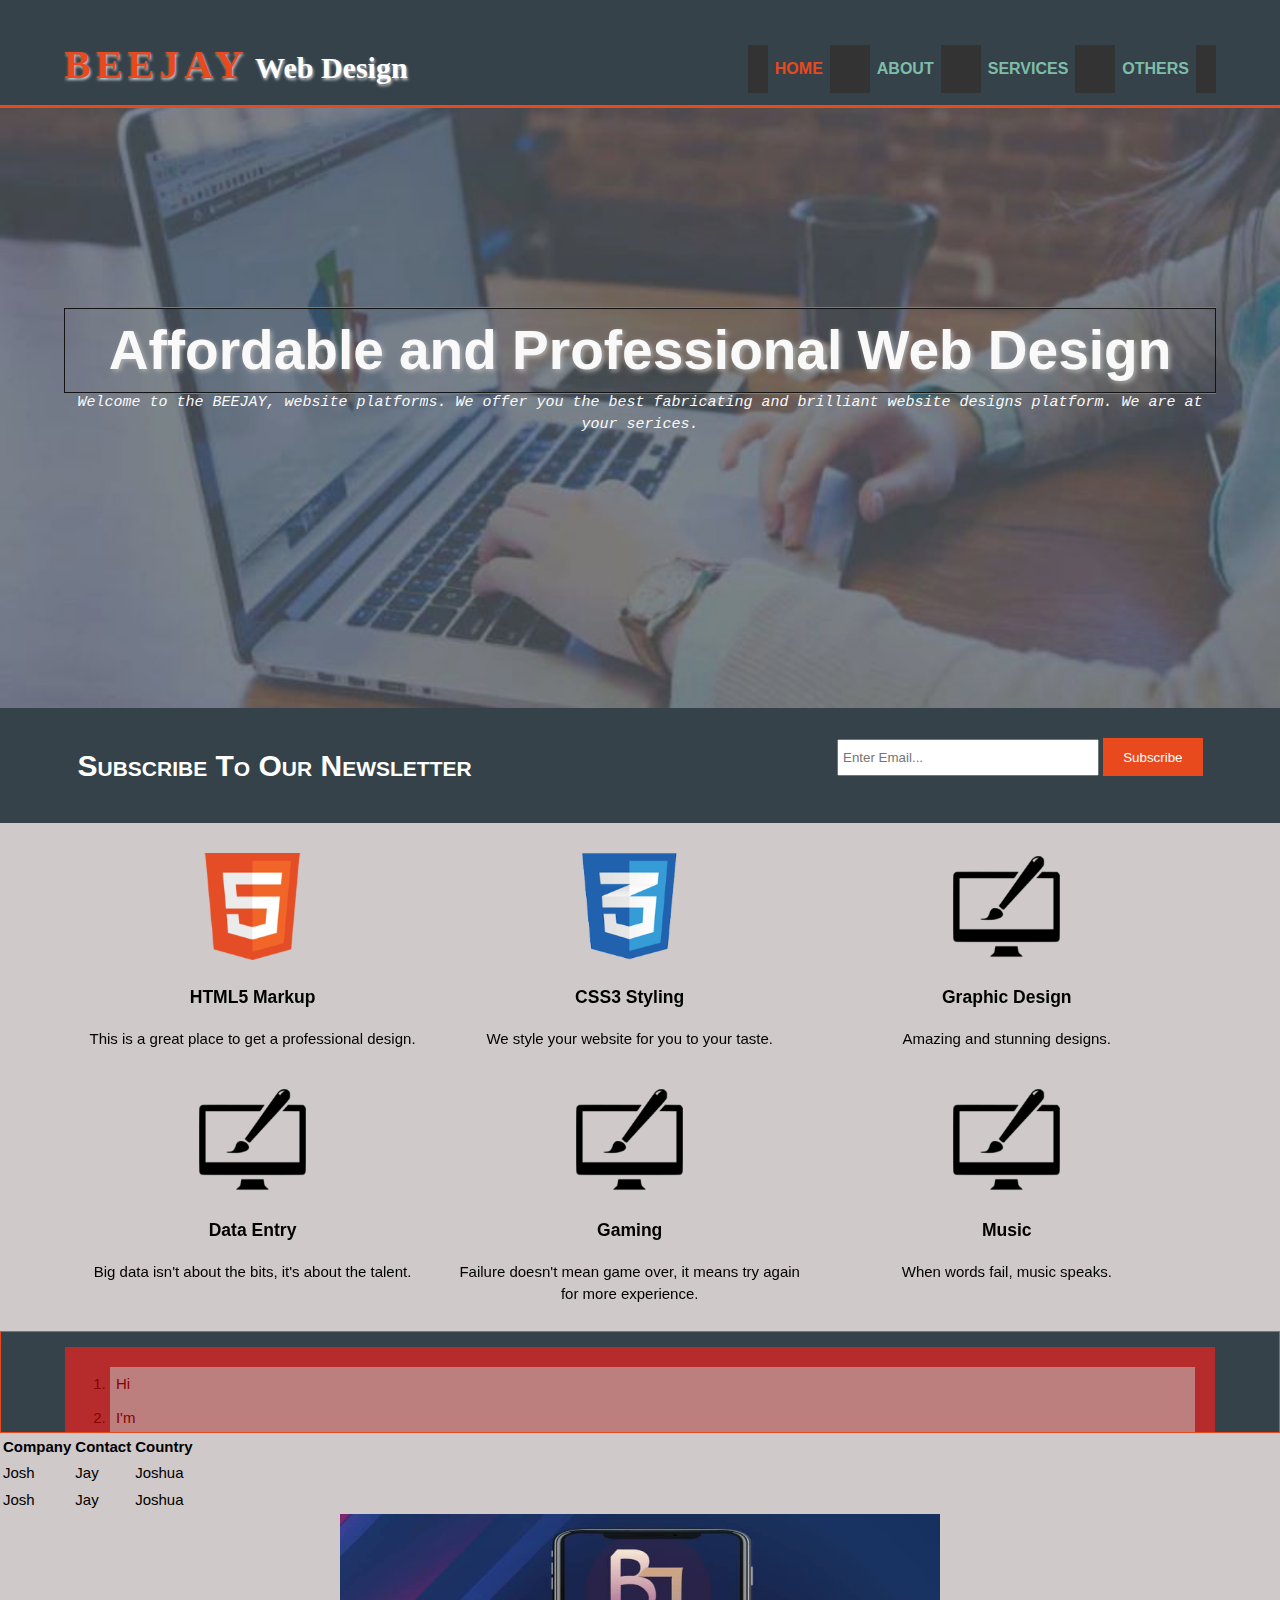
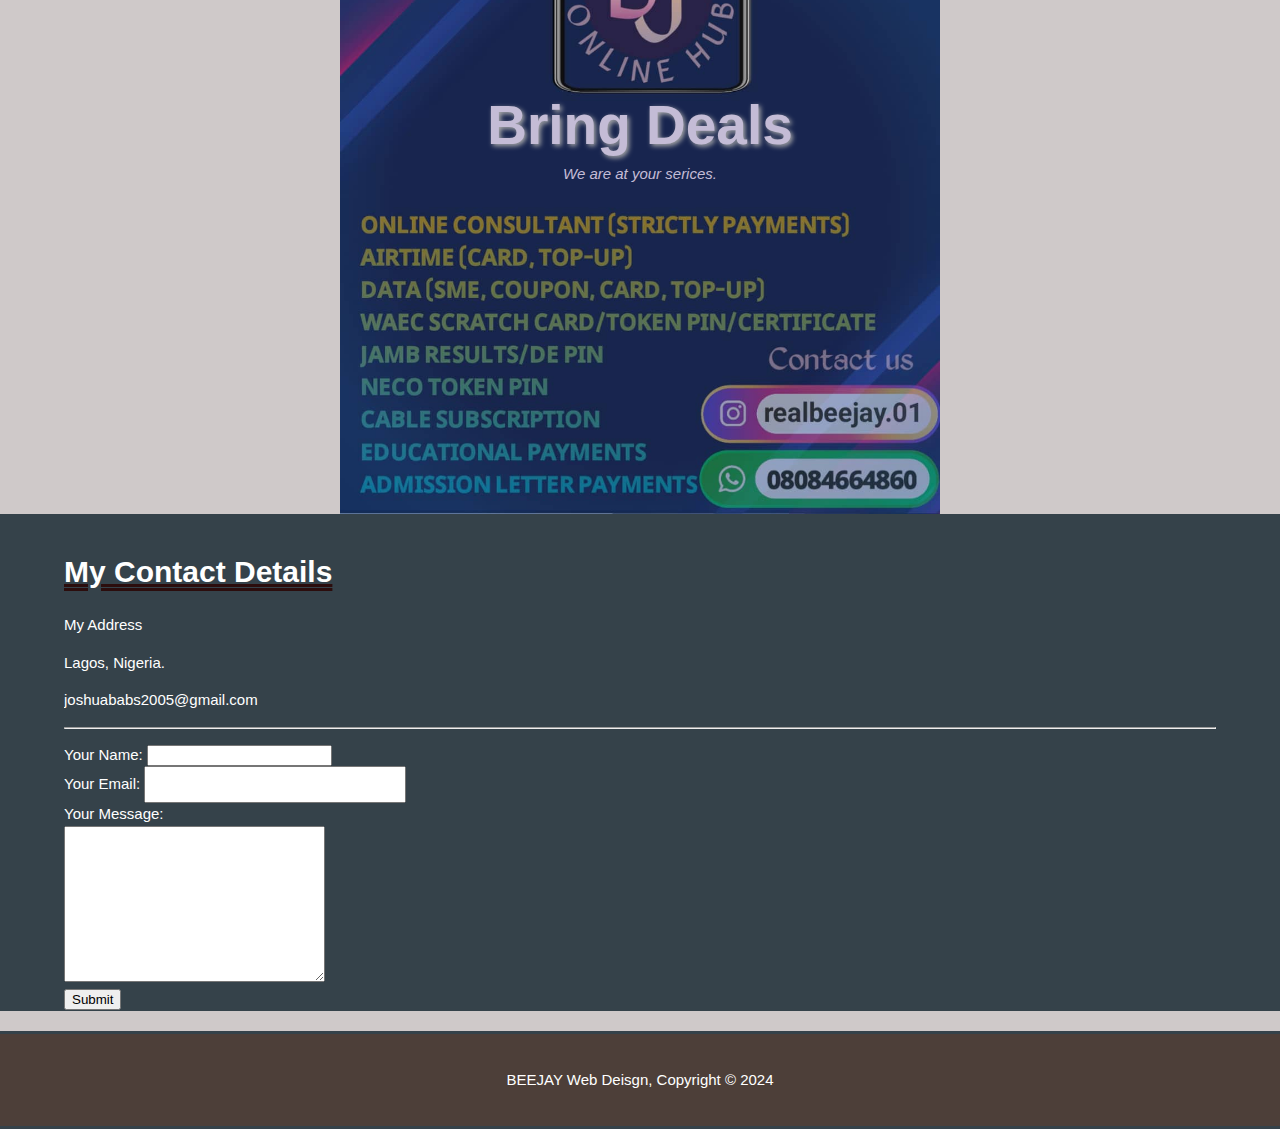
<file: Personal Website 1/index.html>
<!DOCTYPE html>
<html>
  <head>
    <meta charset="utf-8">
    <meta name="viewport" content="width=device-width, initial-scale=1.0">
    <meta name="description" content="Affordable and professional web design">
	  <meta name="keywords" content="web design, affordable web design, professional web design">
  	<meta name="author" content="Babalola Joshua">
    <title>BEEJAY Web Deisgn | Welcome</title>
    <link rel="stylesheet" href="./css/styles.css">
    <link rel="icon" href="img/favicon.png">
  </head>
  <body>
    <header>
      <div class="container">
        <div id="branding">
          <h1><span class="highlight">BEEJAY</span> Web Design</h1>
        </div>
        <nav>
          <ul>
            <li class="current"><a href="index.html">Home</a></li>
            <li><a href="about.html">About</a></li>
            <li><a href="service.html">Services</a></li>
            <li class="dropdown">
              <a href="javascript:void(0)" class="dropbtn">Others</a>
             <div class="dropdown-content">
              <a href="be.html">Link 1</a>
              <a href="#">Link 2</a>
              <a href="#">Link 3</a>
             </div>
            </li>       
          </ul>
        </nav>
       
   
      </div>
    </header>

    <section id="showcase">
      <div class="container">
        <h1>Affordable and Professional Web Design</h1>
        <p>Welcome to the BEEJAY, website platforms. We offer you the best fabricating and brilliant website designs platform. We are at your serices.</p>
      </div>
    </section>

    <section id="newsletter">
      <div class="container">
        <h1>Subscribe To Our Newsletter</h1>
        <form>
          <input type="email" placeholder="Enter Email..." required>
          <button type="submit" class="button_1">Subscribe</button>
        </form>
      </div>
    </section>

    <section id="boxes">
      <div class="container">
        <div class="box">
          <img src="./img/logo_html.png">
          <h3><a>HTML5 Markup</a></h3>
          <p>This is a great place to get a professional design.</p>
        </div>
        <div class="box">
          <img src="./img/logo_css.png">
          <h3><a>CSS3 Styling</a></h3>
          <p>We style your website for you to your taste.</p>
        </div>
        <div class="box">
          <img src="./img/logo_brush.png">
          <h3><a>Graphic Design</a></h3>
          <p>Amazing and stunning designs.</p>
        </div>
        <div class="box">
          <img src="./img/logo_brush.png">
          <h3><a>Data Entry</a></h3>
          <p>Big data isn't about the bits, it's about the talent.</p>
        </div>
        <div class="box">
          <img src="./img/logo_brush.png">
          <h3><a>Gaming</a></h3>
          <p>Failure doesn't mean game over, it means try again for more experience.</p>
        </div>
        <div class="box">
          <img src="./img/logo_brush.png">
          <h3><a>Music</a></h3>
          <p>When words fail, music speaks.</p>
        </div>

      </div>
    </section>

    <section id="gate">
      <div class="container">
        <ol>
          <li>Hi</li>
          <li>I'm</li>
          <li>Josh</li>
        </ol>
      </div>
    </section>
    <table id="customers">
      <tr>
        <th>Company</th>
        <th>Contact</th>
        <th>Country</th>
      </tr>
      <tr>
        <td>Josh</td>
        <td>Jay</td>
        <td>Joshua</td>
      </tr>
      <tr>
        <td>Josh</td>
        <td>Jay</td>
        <td>Joshua</td>
      </tr>
    </table>

    <section id="brand">
      <div class="container">
        <h1>Bring Deals</h1>
        <p>We are at your serices.</p>
      </div>
    </section>

      <section id="contact">
        <div class="container">
    <h1>My Contact Details</h1>
	      <p>My Address</p>
	      <p>Lagos, Nigeria.</p>
	       <p>joshuababs2005@gmail.com</p>
  	  <hr>
	     <form action="mailto:joshuababs2005@gmail.com" method="post" enctype="text/plain">
	      	<label>Your Name:</label>
	        <input type="text" name="yourName" value=""><br>
	        <label>Your Email:</label>
		       <input type="email" name="yourEmail" value=""><br>
		      <label>Your Message:</label><br> 
		      <textarea name="yourMessage" rows="10" cols="30"></textarea><br>
              <input type="submit" name="">
        </form>
      </div>
      </section>

    <footer>
      <p>BEEJAY Web Deisgn, Copyright &copy; 2024</p>
    </footer>
  </body>
</html>
</file>
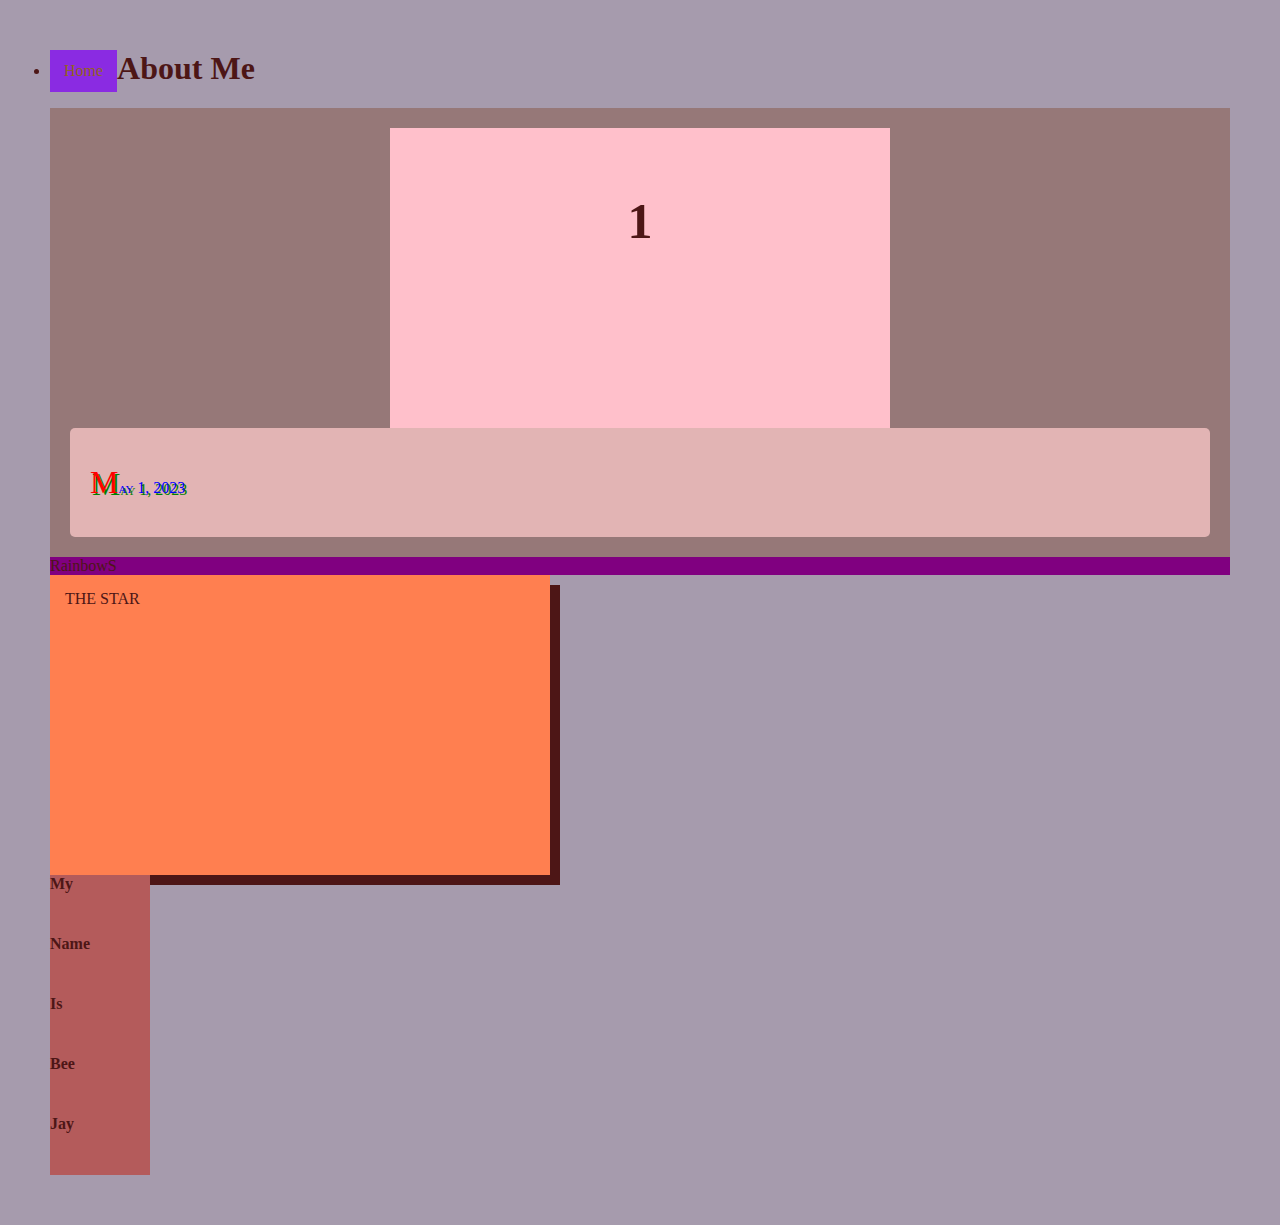
<file: about.html>
<!DOCTYPE html>
 <html>
  <head>
  	<meta charset="utf-8">
	 <title>About Me</title> 
	 <link rel="stylesheet" href="css\styles.css">
  </head>

  
   <body>
    <li class="current"><a href="index.html">Home</a></li>
    <h1>About Me</h1>
    <div class="card">
      <div class="header">
        <h1>1</h1>
      </div>
      <div class="container">
        <p>May 1, 2023</p>
      </div>
    </div>
    <div id="grad1">RainbowS</div>
    <div class="box">THE STAR</div>

    <div id="div1">My</div>
    <div id="div2">Name</div> 
    <div id="div3">Is</div>
    <div id="div4">Bee</div>
    <div id="div5">Jay</div>
  
    

   </body>
 </html>
</file>
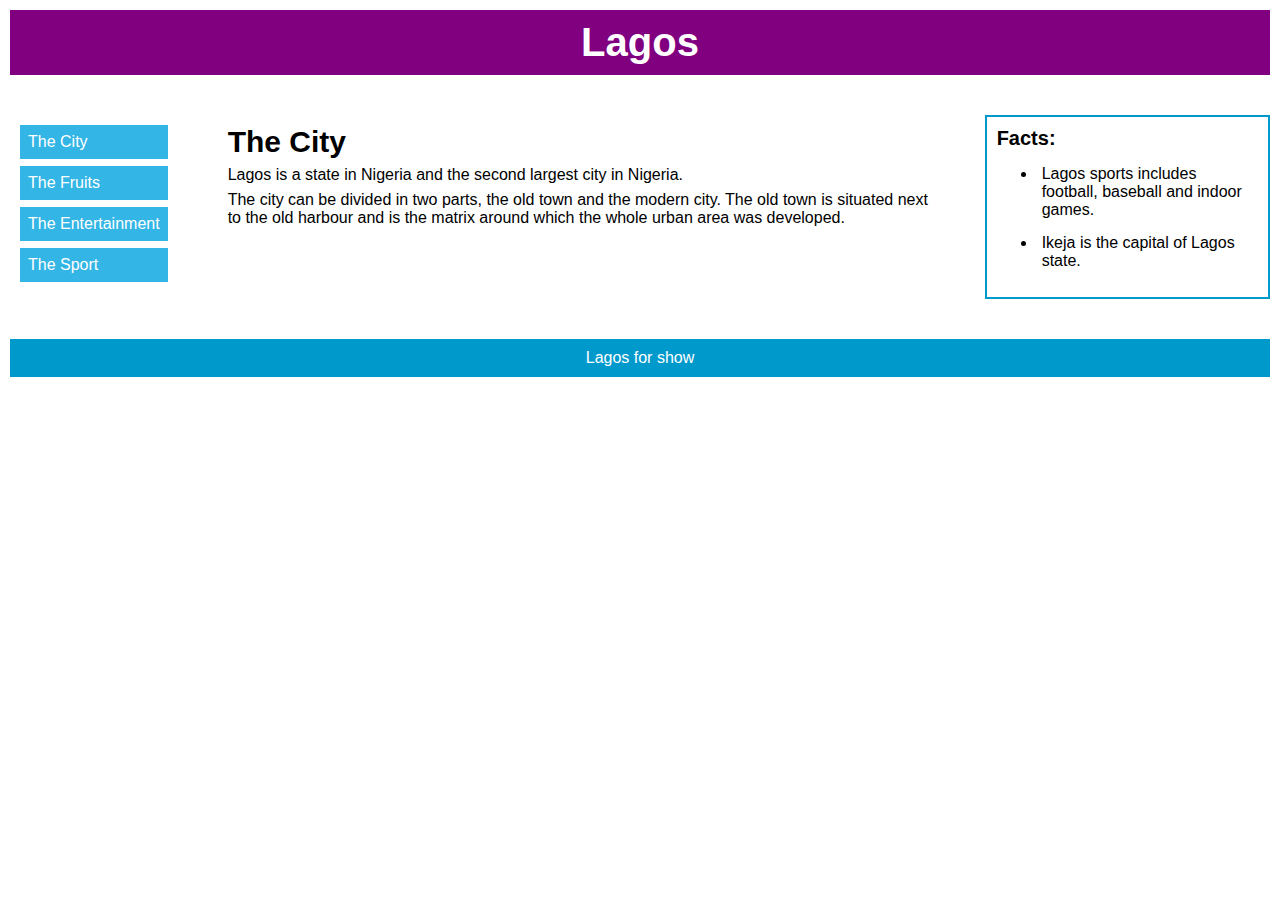
<file: be.html>
<!DOCTYPE html>
<html>
<head>
<meta name="viewport" content="width=device-width, initial-scale=1.0">
<style>
* {
  margin: 0;
  box-sizing: border-box;
}

body {
  font-family: "Lucida Sans", sans-serif;
}

.grid-container {
  display: grid;
  grid-template-areas:
    'header header header header header header'
    'menu main main main main right'
    'footer footer footer footer footer footer';
  gap: 40px;
  background-color: white;
  padding: 10px;
}

.grid-container > div {
  padding: 10px;
  font-size: 16px;
}

.item1 {
  grid-area: header;
  background-color: purple;
  text-align: center;
  color: #ffffff;
}

.item1 > h1 {
  font-size: 40px;
}

.item2 {
  grid-area: menu;
  }
  
.item2 ul {
  list-style-type: none;
  margin: 0;
  padding: 0;
}

.item2 li {
  padding: 8px;
  margin-bottom: 7px;
  background-color: #33b5e5;
  color: #ffffff;
}

.item2 li:hover {
  background-color: #0099cc;
}
  
.item3 {
  grid-area: main;
}

.item3 > h1 {
  font-size: 30px;
  margin-bottom: 7px;
}

.item3 > p {
  margin-bottom: 7px;
}

.item4 {
  grid-area: right;
  border: 2px solid #0099cc;
  background-color: white;
  padding: 15px;
  color: #000000;
}

.item4 > h2 {
  font-size: 20px;
  padding-bottom: 10px;
}

.item4 li {
  padding: 5px;
  margin-bottom: 5px;
}

.item5 {
  grid-area: footer;
  background-color: #0099cc;
  color: #ffffff;
  text-align: center;
}
</style>
</head>
<body>

<div class="grid-container">

  <div class="item1"><h1>Lagos</h1></div>

  <div class="item2">
    <ul>
      <li>The City</li>
      <li>The Fruits</li>
      <li>The Entertainment</li>
      <li>The Sport</li>
    </ul>
</div>

  <div class="item3">
    <h1>The City</h1>
    <p>Lagos is a state in Nigeria and the second largest city in Nigeria.</p>
    <p>The city can be divided in two parts, the old town and the modern city. The old town is situated next to the old harbour and is the matrix around which the whole urban area was developed.</p>
  </div>  

  <div class="item4">
    <h2>Facts:</h2>
    <ul>
      <li>Lagos sports includes football, baseball and indoor games.</li>
      <li>Ikeja is the capital of Lagos state.</li>
    </ul>
  </div>

  <div class="item5"><p>Lagos for show</p></div>
  
</div>

</body>
</html>
</file>
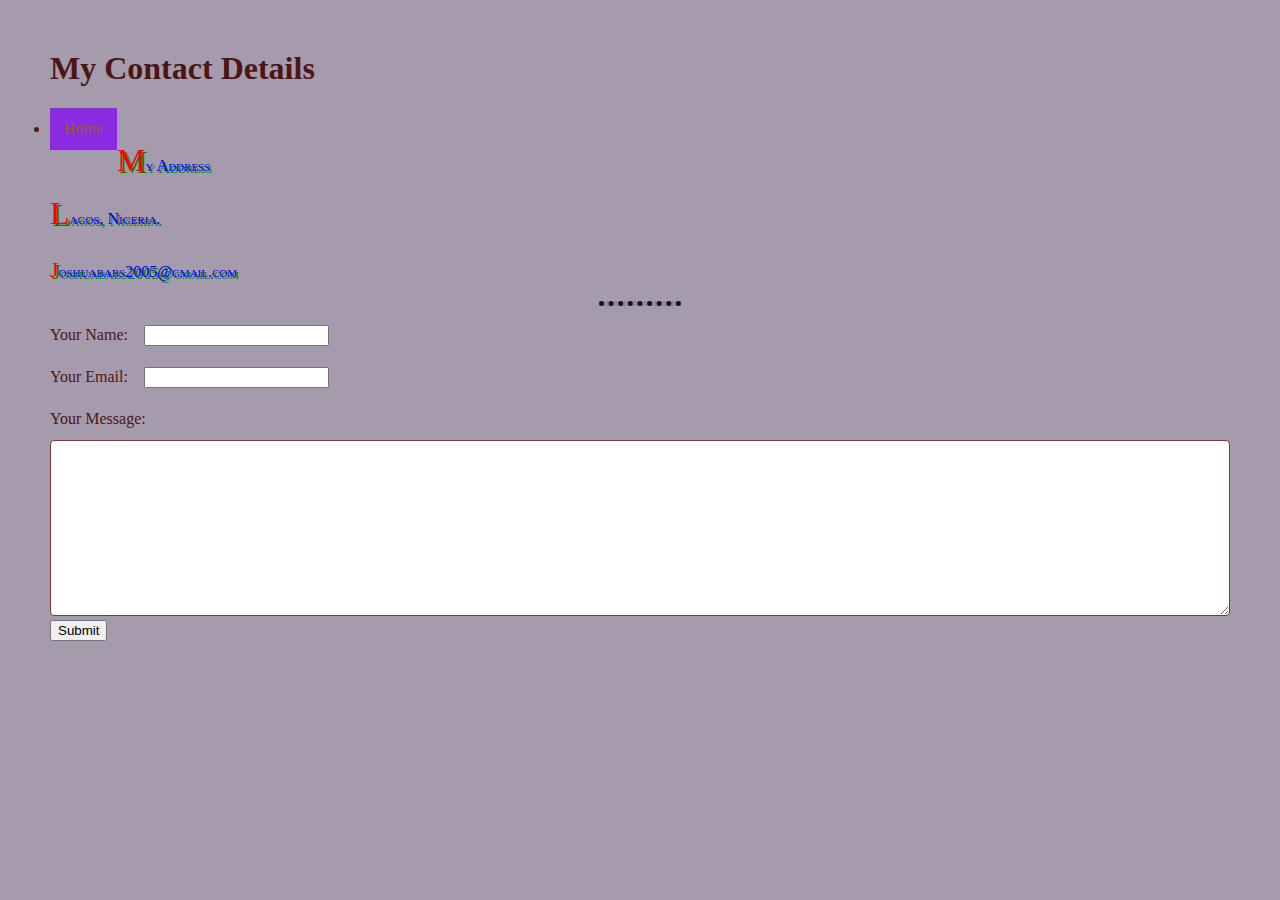
<file: contact-me.html>
<!DOCTYPE html>
<html lang="en">
<head>
    <meta charset="UTF-8">
    <title>My Contact</title>
	<link rel="stylesheet" href="css\styles.css">
</head>

<body>
    <h1>My Contact Details</h1>
	<li class="current"><a href="index.html">Home</a></li><br>
	<p>My Address</p>
	<p>Lagos, Nigeria.</p>
	<p>joshuababs2005@gmail.com</p>
	<hr>
	<form action="mailto:joshuababsayo2005@gmail.com" method="post" enctype="text/plain">
		<label>Your Name:</label>
		<input type="text" name="yourName" value=""><br>
		<label>Your Email:</label>
		<input type="email" name="yourEmail" value=""><br>
		<label>Your Message:</label><br>
		<textarea name="yourMessage" rows="10" cols="30"></textarea><br>
		<input type="submit" name="">
	</form>
 </body>
</html>
</file>
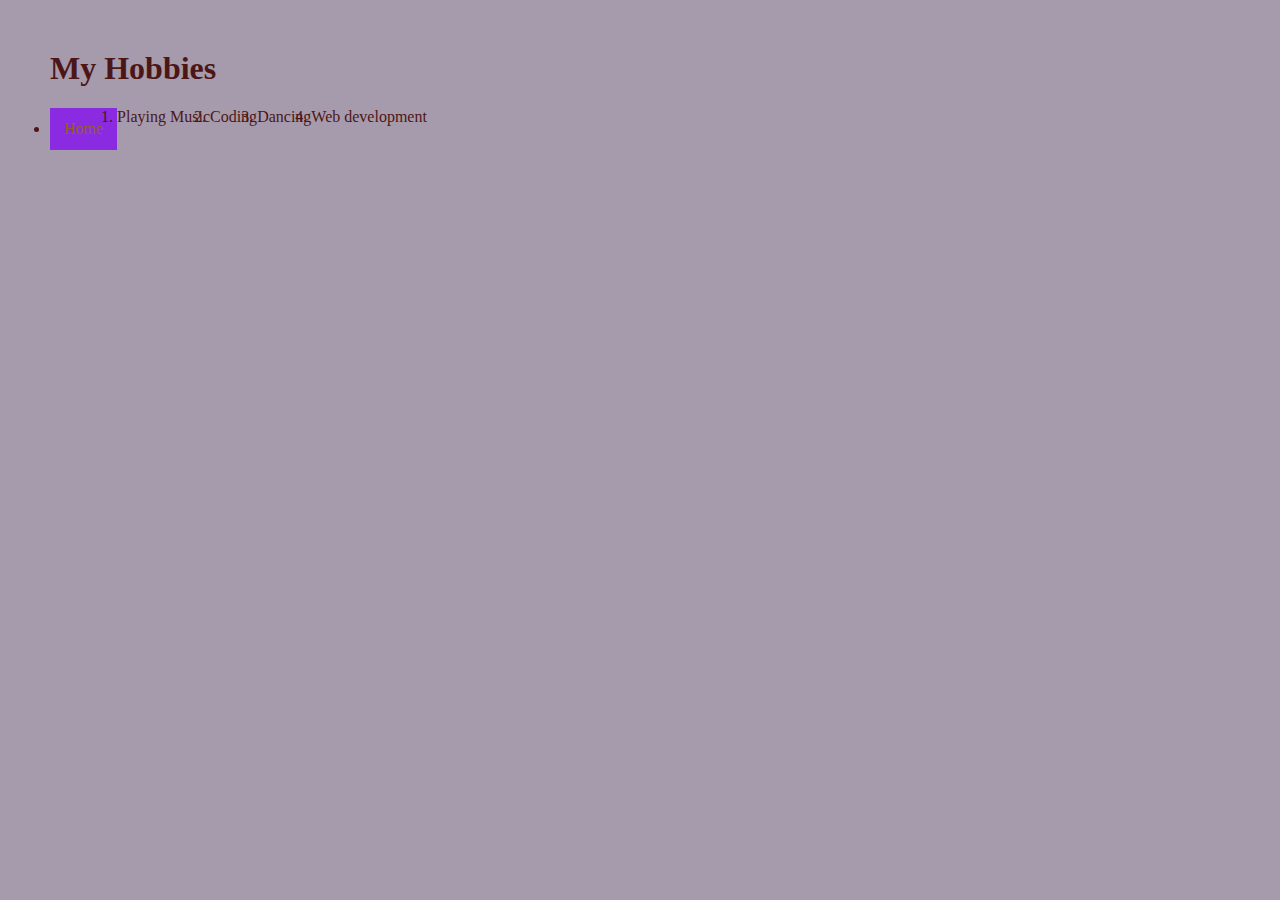
<file: hobbies.html>
<!DOCTYPE html>
<html lang="en">
<head>
    <meta charset="UTF-8">
    <title>My Hobbies</title>
    <link rel="stylesheet" href="css\styles.css">
</head>
<body>
    <h1>My Hobbies</h1>
    <li class="current"><a href="index.html">Home</a></li>
    <ol>
        <li>Playing Music</li>
        <li>Coding</li>
        <li>Dancing</li>
        <li>Web development</li>
    </ol>
</body>
</html>
</file>
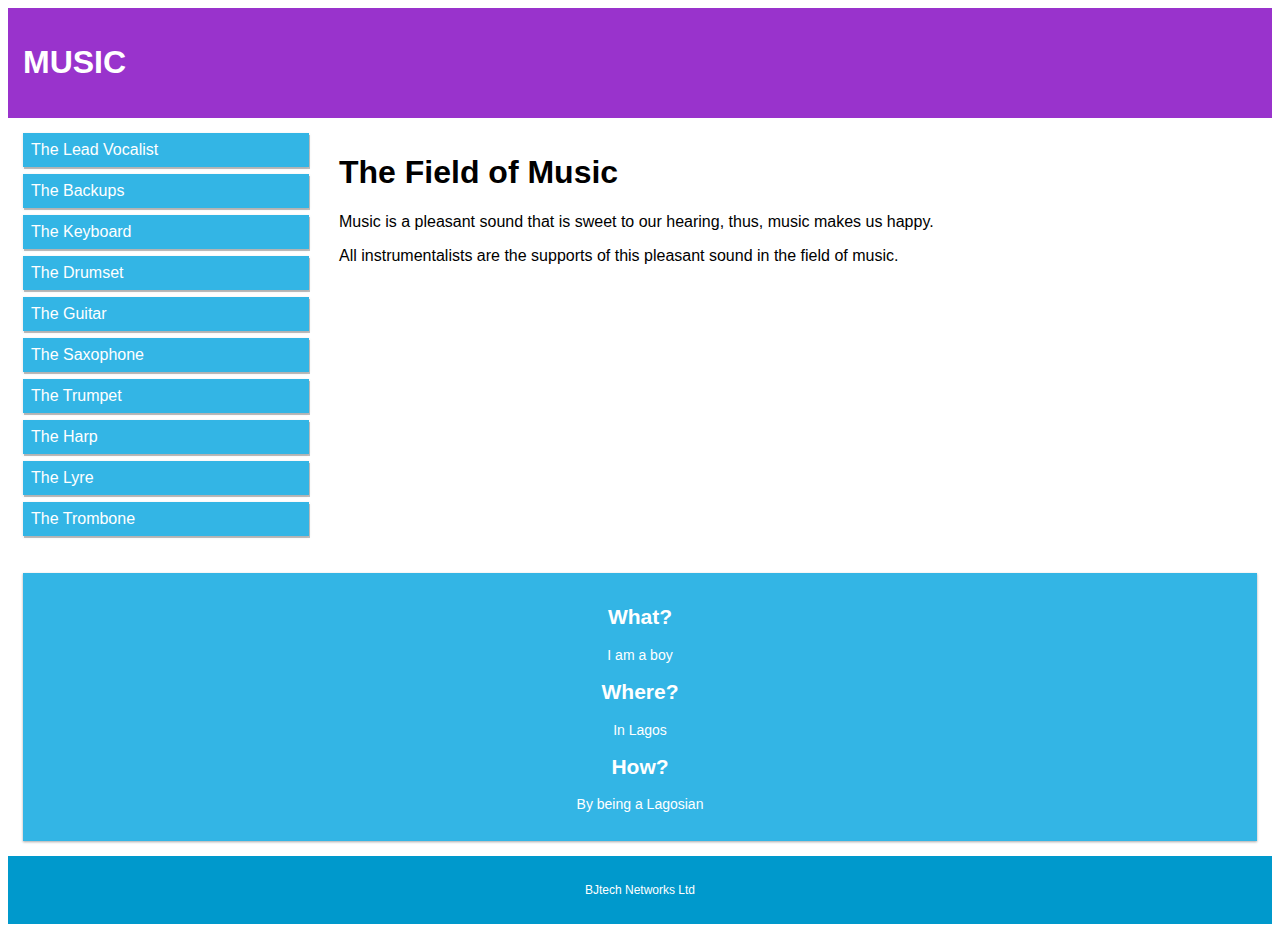
<file: responsive.html>
<!DOCTYPE html>
 <html>
  <head>
  	
	  <meta name="viewport" content="width=device-width, initial-scale=1.0">
      <style>
        * {
            box-sizing: border-box;
        }

        .row::after {
            content: "";
            clear: both;
            display: table;
        }

        [class*="col-"] {
            float: left;
            padding: 15px;
        }

       
        html {
            font-family: "Lucida Sans", sans-serif;
        }

        .header {
            background-color: #9933cc;
            color: #ffffff;
            padding: 15px;
        }

        .menu ul {
            list-style-type: none;
            margin: 0;
            padding: 0;
        }

        .menu li {
            padding: 8px;
            margin-bottom: 7px;
            background-color: #33b5e5;
            color: #ffffff;
            box-shadow: 0 1px 3px rgba(0,0,0,0.12), 1px 2px rgba(0,0,0,0.24);
        }

        .menu li:hover {
            background-color: #0099cc;
        }

        .aside {
            background-color: #33b5e5;
            padding: 15px;
            color: #ffffff;
            text-align: center;
            font-size: 14px;
            box-shadow: 0 1px 3px rgba(0,0,0,0.12), 0 1px 2px rgba(0,0,0,0.24);
        }

        .footer {
            background-color: #0099cc;
            color: #ffffff;
            text-align: center;
            font-size: 12px;
            padding: 15px;

        }

        /* For mobile phones: */
        [class*="col-"] {
            width: 100%;
        }

        @media only screen and (min-width: 600px) {
            /* For tablets: */
        .col-s-1 {width: 8.33%;}
        .col-s-2 {width: 16.66%;}
        .col-s-3 {width: 25%;}
        .col-s-4 {width: 33.33%;}
        .col-s-5 {width: 41.66%;}
        .col-s-6 {width: 50%;}
        .col-s-7 {width: 58.33%;}
        .col-s-8 {width: 66.66%;}
        .col-s-9 {width: 75%;}
        .col-s-10 {width: 83.33%;}
        .col-s-11 {width: 91.66%;}
        .col-s-12 {width: 100%;}
        }
        @media only screen and (min-width: 768px) {
            /* For desktop: */
        .col-s-1 {width: 8.33%;}
        .col-s-2 {width: 16.66%;}
        .col-s-3 {width: 25%;}
        .col-s-4 {width: 33.33%;}
        .col-s-5 {width: 41.66%;}
        .col-s-6 {width: 50%;}
        .col-s-7 {width: 58.33%;}
        .col-s-8 {width: 66.66%;}
        .col-s-9 {width: 75%;}
        .col-s-10 {width: 83.33%;}
        .col-s-11 {width: 91.66%;}
        .col-s-12 {width: 100%;}
        }
        
      </style>
  </head>
  <body>

    <div class="header">
        <h1>MUSIC</h1>
    </div>

    <div class="row">
        <div class="col-3 col-s-3 menu">
            <ul>

                <li>The Lead Vocalist</li>
                <li>The Backups</li>
                <li>The Keyboard</li>
                <li>The Drumset</li>
                <li>The Guitar</li>
                <li>The Saxophone</li>
                <li>The Trumpet</li>
                <li>The Harp</li>
                <li>The Lyre</li>
                <li>The Trombone</li>
            </ul>
        </div>

        <div class="col-6 col-s-9">
            <h1>The Field of Music</h1>
            <p>Music is a pleasant sound that is sweet to our hearing, thus, music makes us happy. </p>
            <p>All instrumentalists are the supports of this pleasant sound in the field of music.</p>
        </div>

        <div class="col-3 col-s-12">
            <div class="aside">
                <h2>What?</h2>
                <p>I am a boy</p>
                <h2>Where?</h2>
                <p>In Lagos</p>
                <h2>How?</h2>
                <p>By being a Lagosian</p>                
            </div>
        </div>
    </div>

    <div class="footer">
        <p>BJtech Networks Ltd</p>
    </div>
  </body>
 </html>
</file>
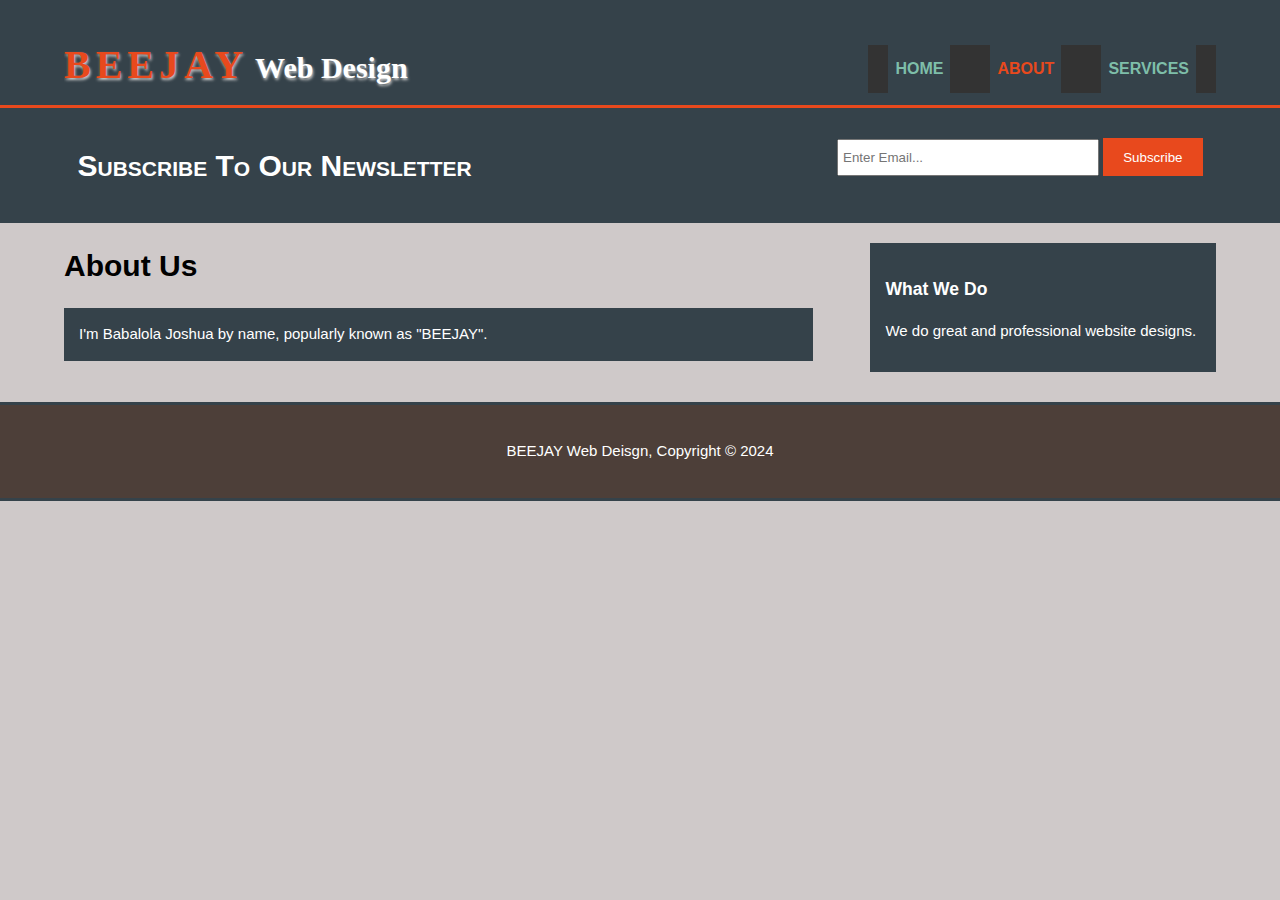
<file: Personal Website 1/about.html>
<!DOCTYPE html>
<html>
  <head>
    <meta charset="utf-8">
    <meta name="description" content="Affordable and professional web design">
	  <meta name="keywords" content="web design, affordable web design, professional web design">
  	<meta name="author" content="Babalola Joshua">
    <title>BEEJAY Web Deisgn | About</title>
    <link rel="stylesheet" href="./css/styles.css">
    <link rel="icon" href="img/favicon.png">
  </head>
  <body>
    <header>
      <div class="container">
        <div id="branding">
          <h1><span class="highlight">BEEJAY</span> Web Design</h1>
        </div>
        <nav>
          <ul>
            <li><a href="index.html">Home</a></li>
            <li class="current"><a href="about.html">About</a></li>
            <li><a href="service.html">Services</a></li>
          </ul>
        </nav>
      </div>
    </header>

    <section id="newsletter">
      <div class="container">
        <h1>Subscribe To Our Newsletter</h1>
        <form>
          <input type="email" placeholder="Enter Email..." required>
          <button type="submit" class="button_1">Subscribe</button>
        </form>
      </div>
    </section>

    <section id="main">
      <div class="container">
        <article id="main-col">
          <h1 class="page-title">About Us</h1>
          <p>
           
          </p>
          <p class="dark">
            I'm Babalola Joshua by name, popularly known as "BEEJAY".
          </p>
        </article>

        <aside id="sidebar">
          <div class="dark">
            <h3>What We Do</h3>
            <p>We do great and professional website designs. </p>
          </div>
        </aside>
      </div>
    </section>

    <footer>
      <p>BEEJAY Web Deisgn, Copyright &copy; 2024</p>
    </footer>
  </body>
</html>
</file>
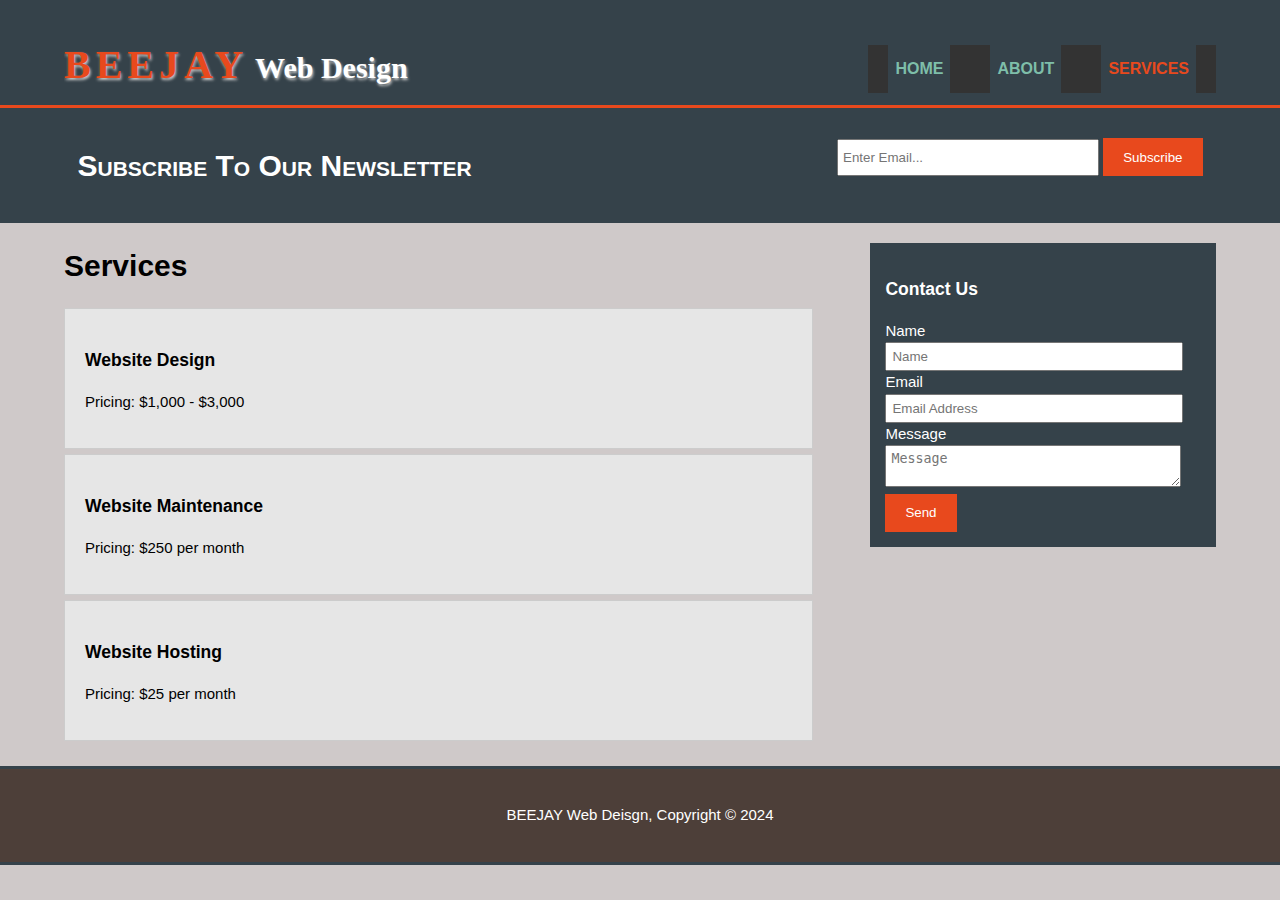
<file: Personal Website 1/service.html>
<!DOCTYPE html>
<html>
  <head>
    <meta charset="utf-8">
    <meta name="description" content="Affordable and professional web design">
	  <meta name="keywords" content="web design, affordable web design, professional web design">
  	<meta name="author" content="Babalola Joshua">
    <title>BEEJAY Web Deisgn | Services</title>
    <link rel="stylesheet" href="./css/styles.css">
    <link rel="icon" href="img/favicon.png">
  </head>
  <body>
    <header>
      <div class="container">
        <div id="branding">
          <h1><span class="highlight">BEEJAY</span> Web Design</h1>
        </div>
        <nav>
          <ul>
            <li><a href="index.html">Home</a></li>
            <li><a href="about.html">About</a></li>
            <li class="current"><a href="service.html">Services</a></li>
          </ul>
        </nav>
      </div>
    </header>

    <section id="newsletter">
      <div class="container">
        <h1>Subscribe To Our Newsletter</h1>
        <form>
          <input type="email" placeholder="Enter Email..." required>
          <button type="submit" class="button_1">Subscribe</button>
        </form>
      </div>
    </section>

    <section id="main">
      <div class="container">
        <article id="main-col">
          <h1 class="page-title">Services</h1>
          <ul id="services">
            <li>
              <h3>Website Design</h3>
              <p></p>
						  <p>Pricing: $1,000 - $3,000</p>
            </li>
            <li>
              <h3>Website Maintenance</h3>
              <p></p>
						  <p>Pricing: $250 per month</p>
            </li>
            <li>
              <h3>Website Hosting</h3>
              <p></p>
						  <p>Pricing: $25 per month</p>
            </li>
          </ul>
        </article>

        <aside id="sidebar">
          <div class="dark">
            <h3>Contact Us</h3>
            <form class="quote">
  						<div>
  							<label>Name</label><br>
  							<input type="text" placeholder="Name">
  						</div>
  						<div>
  							<label>Email</label><br>
  							<input type="email" placeholder="Email Address">
  						</div>
  						<div>
  							<label>Message</label><br>
  							<textarea placeholder="Message"></textarea>
  						</div>
  						<button class="button_1" type="submit">Send</button>
					</form>
          </div>
        </aside>
      </div>
    </section>

    <footer>
      <p>BEEJAY Web Deisgn, Copyright &copy; 2024</p>
    </footer>
  </body>
</html>
</file>
<file: Personal Website 1/css/styles.css>
body{
  font: 15px/1.5 Arial, Helvetica,sans-serif;
  padding:0;
  margin:0;
  background-color:#cfc9c9;
}

/* Global */
.container{
  width:90%;
  margin:auto;
  overflow:hidden;
}

ul{
  margin:0;
  padding:0;
}

.button_1{
  height:38px;
  background:#e8491d;
  border:0;
  padding-left: 20px;
  padding-right:20px;
  color:#ffffff;
}

.dark{
  padding:15px;
  background:#35424a;
  color:#ffffff;
  margin-top:10px;
  margin-bottom:10px;
}

/* Header **/
header{
  background:#35424a;
  color:#ffffff;
  padding-top:35px;
  min-height:70px;
  border-bottom:#e8491d 3px solid;
  animation-name: babe;
  animation-duration: 4s;
  animation-iteration-count: infinite;
  animation-delay: 3s;

}

@keyframes babe {
  0%   {background-color: rgb(72, 68, 73);}
  20%  {background-color: rgb(78, 20, 214);}
  40%  {background-color: rgb(161, 47, 47);}
  60%  {background-color: rgb(126, 65, 121);}
  80%  {background-color: rgb(190, 156, 84);}
  100% {background-color: rgb(209, 68, 25);} 
}


header a{
  color:#ffffff;
  text-decoration:none;
  text-transform: uppercase;
  font-size: 15px;
  font-weight: bold;
}

header a:link, a:visited{
  background-color: #35424a;
  color:rgb(126, 190, 169);
  padding: 12px 7px;
  text-align: center;
  text-decoration: none;
  display: inline-block;

}

header a:hover, a:active{
  background-color: #e8491d;
}

header ul {
  list-style-type: none;
  margin: 0;
  padding: 0;
  overflow: hidden;
  background-color: #333;

}

header li{
  float: left;
  display: inline;
  padding: 0 20px 0 20px;
}

header #branding{
  float:left;
}

header #branding h1{
  margin:0;
  font-size: 35x;
  text-shadow: 1px 2px 3px #cccccc;
  font-family: 'Times New Roman', Times, serif;
}

header #branding h1 .highlight{
  margin:0;
  font-size: 40px;
  text-shadow: 1px 2px 3px #cccccc;
  letter-spacing: 5px;
}

header nav{
  float:right;
  margin-top:10px;
}

header .highlight, header .current a{
  color:#e8491d;
  font-weight:bold;
 
}

header li a, .dropbtn {
  background-color: #4CAF50 ;
  color: white;
  padding: 16px;
  font-size: 16px;
  border: none;
  cursor: pointer;
}

header nav li .dropdown {
  display: inline-block;
}

header li a:hover, .dropdown:hover, .dropbtn{
  background-color: red;
  color:#5e57bb;
  font-weight:bold;
}

header nav .dropdown-content {
  display: none;
  position: absolute;
  background-color: #f9f9f9;
  min-width: 150px;
  box-shadow: 0px 8px 16px 0px rgba(0,0,0,0.2);
  z-index: 1;
}


header nav .dropdown-content a {
  color: black;
  padding: 12px 16px;
  text-decoration: none;
  display: block;
  text-align: left;
}

header nav  .dropdown-content a:hover {background-color: #f1f1f1;}

header nav .dropdown:hover .dropdown-content {
  display: block;
}


/* Showcase */
#showcase{
  min-height:600px;
  background:url('../img/showcase.jpg') no-repeat;
  background-position: center;
  background-size: cover;
  opacity: 0.9;
  text-align:center;
  color:#ffffff;

}

#showcase h1{
  margin-top:200px;
  font-size:55px;
  font-family: 'Lucida Sans', 'Lucida Sans Regular', 'Lucida Grande', 'Lucida Sans Unicode', Geneva, Verdana, sans-serif;
  margin-bottom:1px;
  text-shadow:2px 2px 5px  #ababab;
  border: 1px solid black;
  outline-style: solid;
  outline-color: #e8491d;
  outline-width: thin;
  position: relative;
  
}


#showcase p{
  margin-top: -2px;
  font-size:15px;
  font-style: italic;
  font-family: 'Brush Script MT', monospace, cursive;
  animation: mymove 15s infinite;
  animation-delay: 1s;
  animation-timing-function: ease-in-out, repeat;
  position: relative;
}


@keyframes mymove {
  from {right: 0px;}
  to {right: 1250px;}
 
  
}
 


/* Newsletter */
#newsletter{
  padding:15px;
  color:#ffffff;
  background:#35424a
}

#newsletter h1{
  float:left;
  font-variant: small-caps;
}

#newsletter form {
  float:right;
  margin-top:15px;
}

#newsletter input[type="email"]{
  padding:4px;
  height:25px;
  width:250px;
}

/* Boxes */
#boxes{
  margin-top:20px;
}

#boxes .box{
  float:left;
  text-align: center;
  width:31%;
  padding:10px;
}

#boxes .box img {
  width:30%;
}

#boxes .box img:hover{
  background-color: #64b3b3;
  width: 30%;
  transition: width 2s, height 2s, transform 2s, linear 1s;
}

#boxes .box h3:hover, h3:active{
  background-color: #839292;
}


/* Sidebar */
aside#sidebar{
  float:right;
  width:30%;
  margin-top:10px;
}

aside#sidebar .quote input, aside#sidebar .quote textarea{
  width:90%;
  padding:5px;
}

/* Main-col */
article#main-col{
  float:left;
  width:65%;
}

/* Services */
ul#services li{
  list-style: none;
  padding:20px;
  border: #cccccc solid 1px;
  margin-bottom:5px;
  background:#e6e6e6;
}

/*Gate*/
#gate {
  background-color: #35424a;
  background-position: center;
  background-size: cover;
  overflow: scroll;
  border: 1px solid #e8491d;
  height: 100px;
}

#gate ol {
  background: #b62c2c;
  padding: 20px;
}

#gate ol li {
  background: #bd7e7e;
  color: darkred;
  padding: 6px;
  margin-left: 25px;
 
}



/*Brand*/
#brand {
  min-height:600px;
  background:url('../img/brand.jpg') no-repeat;
  background-position: center;
  background-size: contain;
  text-align:center;
  color:#c4bcd6;
}

#brand h1 {
  margin-top:170px;
  font-size:55px;
  margin-bottom:1px;
  text-shadow:2px 2px 5px  #ababab;
}

#brand p {
  margin-top: -5px;
  font-style: italic;
}

/*Contact*/
#contact{
  padding-top: 15px;
  color:#ffffff;
  background:#35424a;
}

#contact h1{
  float:none;
  text-decoration: underline rgb(43, 13, 13) double 3px;
}

#contact form {
  float:center;
  margin-top:15px;
}

#contact input[type="email"]{
  padding:4px;
  height:25px;
  width:250px;
}

footer{
  padding:20px;
  margin-top:20px;
  color:#ffffff;
  border-top:#35424a 3px solid;
  border-bottom:#35424a 3px solid;
  background-color:#4d3f39;
  text-align: center;
  animation-name: babe;
  animation-duration: 4s;
  animation-iteration-count: infinite;
  animation-delay: 3s;
}

/* Media Queries */
@media(max-width: 768px){
  header #branding,
  header nav,
  header nav li,
  #newsletter h1,
  #newsletter form,
  #boxes .box,
  article#main-col,
  aside#sidebar{
    float:none;
    text-align:center;
    width:100%;
  }

  header{
    padding-bottom:20px;
  }

  #showcase h1{
    margin-top:40px;
  }

  #newsletter button, .quote button{
    display:block;
    width:100%;
  }

  #newsletter form input[type="email"], .quote input, .quote textarea{
    width:100%;
    margin-bottom:5px;
  }
}
</file>
